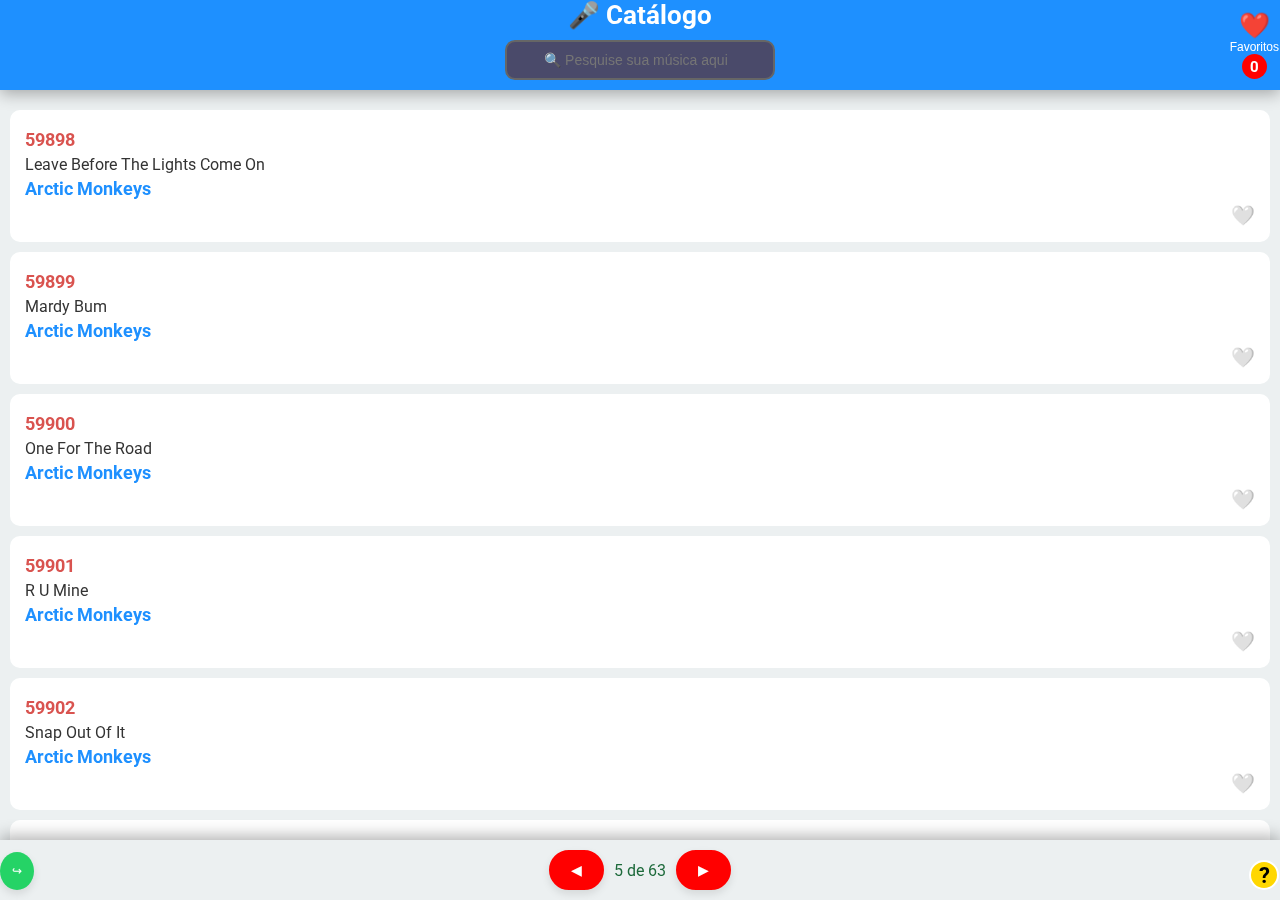
<file: index.html>
<!DOCTYPE html>
<html lang="pt-BR">
<head>
    <meta charset="UTF-8">
	<meta name="viewport" content="width=device-width, initial-scale=1.0, maximum-scale=1.0, user-scalable=no">
    
    
	
	
	<!-- Outras metatags existentes -->

    <!-- Metatags para prévia no WhatsApp -->
    <meta property="og:title" content="Catálogo de Karaokê">
    <meta property="og:description" content="Explore nosso catálogo completo de músicas para karaokê e divirta-se cantando!">
    <meta property="og:image" content="URL_da_imagem_de_previa">
    <meta property="og:url" content="https://ecdiversoes.github.io/catalogo/">
	
	
	<title>Catálogo de Karaokê</title>
	
   
    <!-- Meta Tags PWA -->
    <meta name="theme-color" content="#1E90FF">
    <link rel="manifest" href="manifest.json">
    <link rel="stylesheet" href="https://cdnjs.cloudflare.com/ajax/libs/font-awesome/6.0.0/css/all.min.css">
    <!-- Ícones -->
    <link rel="apple-touch-icon" href="icon-192x192.png">
	<link rel="apple-touch-icon" href="icon-310x310.png">
	<link rel="icon" href="./favicon.ico" type="image/x-icon">
    
    <!-- Estilos -->
    <link rel="stylesheet" href="styles.css">
    
    <!-- Fontes -->
    <link href="https://fonts.googleapis.com/css2?family=Roboto:wght@400;500;700&display=swap" rel="stylesheet">
	
	
	<head>
    <!-- Font Awesome para usar ícones -->
    <link rel="stylesheet" href="https://cdnjs.cloudflare.com/ajax/libs/font-awesome/6.0.0-beta3/css/all.min.css">
</head>
	
	
</head>
<body>






 <button class="share-button" onclick="compartilharWhatsApp()">
    &#x21AA; <!-- Símbolo de seta curva -->
    <span class="fallback-text"></span>
</button>


    <!-- Cabeçalho -->
    <div class="cabecalho-fixo">
        <h1>🎤 Catálogo</h1>
        <input type="search" id="pesquisa" placeholder="       🔍 Pesquise sua música aqui">
        <div id="aviso"></div>
		
		
<a href="favoritos.html" class="favoritos-link">
    <span class="heart">❤️</span>
    <span class="text">Favoritos</span>
   <span class="counter">0</span> <!-- Contador de favoritos -->
</a>
 

 
 
 
        <!-- Botão de Ajuda -->
<a href="nova_tela.html" class="help-button">?</a>

    

    <div class="controles-paginacao">
    <button id="anterior">&#9664;</button> <!-- Seta para a esquerda -->
    <span id="info-paginacao"> 1 de 1</span>
    <button id="proximo">&#9654;</button> <!-- Seta para a direita -->
</div>

 <!-- Conteúdo -->
    <div class="conteudo-rolavel">
        <div id="catalogo" class="lista-simples"></div>
    </div>

    <script src="script.js"></script>
</body>
</html>
</file>
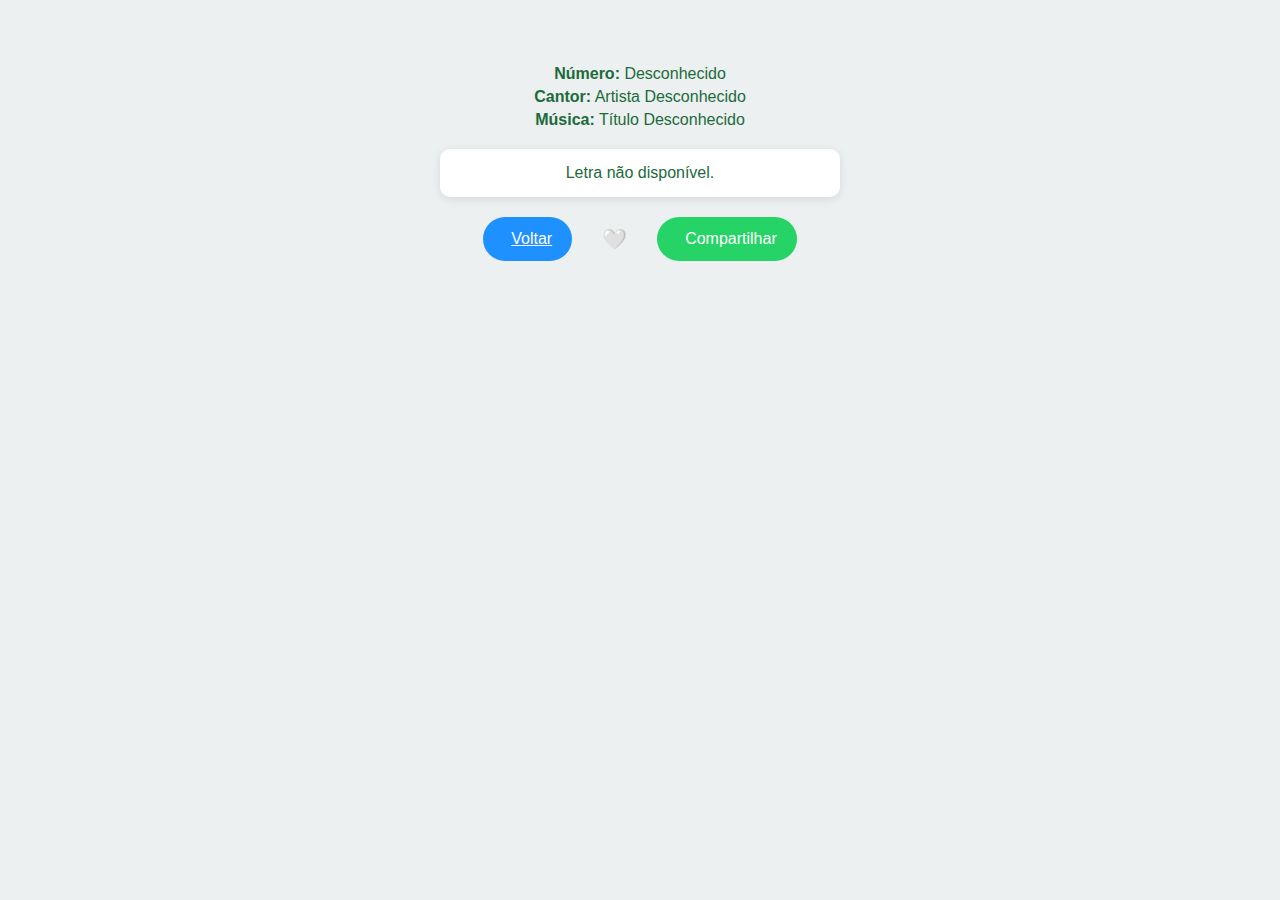
<file: detalhes.html>
<!DOCTYPE html>
<html lang="pt-BR">
<head>
    <meta charset="UTF-8">
    <meta name="viewport" content="width=device-width, initial-scale=1.0, maximum-scale=1.0, user-scalable=no">
    <title>Detalhes da Música</title>
    <!-- Fontes e Dependências -->
    <link href="https://fonts.googleapis.com/css2?family=Roboto&display=swap" rel="stylesheet">
    <link rel="stylesheet" href="https://cdnjs.cloudflare.com/ajax/libs/font-awesome/6.0.0-beta3/css/all.min.css">
    <meta name="theme-color" content="#ECF0F1">
    <style>
        * {
            margin: 0;
            padding: 0;
            box-sizing: border-box;
        }

        body {
            font-family: 'Roboto', sans-serif;
            background-color: #ECF0F1;
            color: #1D6A3B;
        }

        /* Mini Player */
        .mini-player {
            width: 100%;
            max-width: 400px;
            margin: 20px auto;
            box-shadow: 0 4px 15px rgba(0, 0, 0, 0.3);
            border-radius: 10px;
            overflow: hidden;
        }

        .mini-player iframe {
            width: 100%;
            height: 200px;
            border: none;
        }

        /* Detalhes */
        .conteudo-detalhes {
            padding: 20px;
            text-align: center;
        }

        .detalhes p {
            font-size: 16px;
            margin: 5px 0;
        }

        /* Letra */
        .letra-container {
            margin: 20px auto;
            max-width: 400px;
        }

        .letra {
            background: white;
            padding: 15px;
            border-radius: 10px;
            box-shadow: 0 2px 10px rgba(0, 0, 0, 0.1);
            max-height: 300px;
            overflow-y: auto;
        }

        /* Botões */
        .botoes-acao {
            display: flex;
            justify-content: center;
            gap: 10px;
            margin: 20px 0;
        }

        .botao {
            padding: 10px 20px;
            border: none;
            border-radius: 25px;
            cursor: pointer;
            transition: all 0.3s ease;
            display: flex;
            align-items: center;
            gap: 8px;
        }

        .voltar-btn { background: #1E90FF; color: white; }
        .favorito-btn { background: transparent; color: red; font-size: 20px; }
        .compartilhar-btn { background: #25D366; color: white; font-size: 16px; }

        /* Modal de Compartilhamento */
        .share-modal {
            display: none;
            position: fixed;
            top: 0;
            left: 0;
            width: 100%;
            height: 100%;
            background: rgba(0, 0, 0, 0.9);
            justify-content: center;
            align-items: center;
            z-index: 1000;
        }

        .share-content {
            background: white;
            padding: 25px;
            border-radius: 15px;
            text-align: center;
            max-width: 90%;
            position: relative;
        }

        .share-close {
            position: absolute;
            top: 10px;
            right: 10px;
            background: none;
            border: none;
            font-size: 24px;
            cursor: pointer;
            color: #666;
        }

        .share-image {
            max-width: 300px;
            border-radius: 10px;
            margin: 15px 0;
        }

        .share-actions button {
            margin: 0 5px;
            padding: 8px 25px;
            border-radius: 20px;
            border: none;
            background: #1D6A3B;
            color: white;
            cursor: pointer;
        }

        /* Loader */
        .carregando {
            position: fixed;
            top: 0;
            left: 0;
            width: 100%;
            height: 100%;
            background: rgba(255, 255, 255, 0.9);
            display: none;
            justify-content: center;
            align-items: center;
            font-size: 1.5em;
            z-index: 9999;
        }

        /* Responsividade */
        @media (max-width: 480px) {
            .mini-player { 
                margin: 10px;
                max-width: 95%;
            }
            .letra {
                max-height: 200px;
            }
        }
    </style>
</head>
<body>
    <!-- Loader -->
    <div class="carregando">Carregando...</div>

    <!-- Mini Player -->
    <div class="mini-player">
        <div id="mini-player-video"></div>
    </div>

    <!-- Detalhes -->
    <div class="conteudo-detalhes">
        <div class="detalhes">
            <p><strong>Número:</strong> <span id="detalhes-numero">Desconhecido</span></p>
            <p><strong>Cantor:</strong> <span id="detalhes-cantor">Artista Desconhecido</span></p>
            <p><strong>Música:</strong> <span id="detalhes-musica">Título Desconhecido</span></p>
        </div>

        <!-- Letra -->
        <div class="letra-container">
            <div class="letra" id="detalhes-letra">Letra não disponível.</div>
        </div>

        <!-- Botões -->
        <div class="botoes-acao">
            <a href="index.html" class="botao voltar-btn">
                <i class="fas fa-arrow-left"></i> Voltar
            </a>
            <button id="favorito-btn" class="botao favorito-btn" onclick="toggleFavorito()" aria-label="Favoritar música">🤍</button>
            <button id="compartilhar-btn" class="botao compartilhar-btn" onclick="compartilharWhatsApp()">
                <i class="fab fa-whatsapp"></i> Compartilhar
            </button>
        </div>
    </div>

    <!-- Modal Share -->
    <div class="share-modal" id="shareModal">
        <div class="share-content">
            <button class="share-close" onclick="closeShareModal()">×</button>
            <img id="shareImage" class="share-image" alt="Capa para Compartilhamento" loading="lazy">
            <div class="share-actions">
                <button onclick="downloadImage()"><i class="fas fa-download"></i> Baixar</button>
                <button onclick="closeShareModal()"><i class="fas fa-times"></i> Fechar</button>
            </div>
        </div>
    </div>

    <script>
        const API_KEY = 'AIzaSyC4kYpqMO4FmC5tsW2SJG4ocmTiS6d2vlM'; // Chave da API do YouTube
        const GOOGLE_API_KEY = 'AIzaSyDniV2czDJ5q6MaKnmI1fEqtF4-rygdES8'; // Chave da API do Google Custom Search
        const SEARCH_ENGINE_ID = 'f5b2413072fc14994'; // ID do motor de busca personalizado

        // Função para buscar vídeo no YouTube
        async function buscarVideoYouTube(cantor, musica) {
            const query = `${cantor} ${musica}`;
            const url = `https://www.googleapis.com/youtube/v3/search?part=snippet&maxResults=1&q=${encodeURIComponent(query)}&key=${API_KEY}`;

            try {
                const response = await fetch(url);
                if (!response.ok) throw new Error('Falha ao buscar vídeo');
                const data = await response.json();
                if (data.items.length === 0) throw new Error('Nenhum vídeo encontrado');
                const videoId = data.items[0].id.videoId;
                window.videoId = videoId; // Armazena o ID do vídeo
                return videoId;
            } catch (error) {
                console.error('Erro ao buscar vídeo:', error);
                return null;
            }
        }

        // Função para buscar a letra da música usando o Google Custom Search
        async function buscarLetraGoogle(artista, musica) {
            const url = `https://www.googleapis.com/customsearch/v1?q=${encodeURIComponent(artista + ' ' + musica + ' letra')}&key=${GOOGLE_API_KEY}&cx=${SEARCH_ENGINE_ID}`;

            try {
                const response = await fetch(url);
                if (!response.ok) throw new Error('Erro ao buscar letra');
                const data = await response.json();

                // Retorna o primeiro resultado
                if (data.items && data.items.length > 0) {
                    return data.items[0].snippet; // Retorna um trecho da letra
                } else {
                    throw new Error('Letra não encontrada.');
                }
            } catch (error) {
                console.error('Erro ao buscar letra:', error);
                return 'Desculpe, a letra desta música não foi encontrada.';
            }
        }

        // Função para mostrar/ocultar o loader
        function toggleLoader(show) {
            const loader = document.querySelector('.carregando');
            if (loader) {
                loader.style.display = show ? 'flex' : 'none';
            }
        }

        // Função principal para carregar os dados da música
        async function carregarDadosMusica() {
            toggleLoader(true); // Mostrar o loader

            const params = new URLSearchParams(window.location.search);
            const numero = parseInt(params.get('numero'), 10);

            try {
                // Buscar dados da música no JSON
                const response = await fetch('songs.json');
                if (!response.ok) throw new Error('Falha ao carregar dados');
                const data = await response.json();

                // Encontrar a música pelo número
                const musica = data.find(m => m.numero === numero);
                if (!musica) throw new Error('Música não encontrada');

                // Preencher detalhes da música
                document.getElementById('detalhes-numero').textContent = musica.numero;
                document.getElementById('detalhes-cantor').textContent = musica.cantor;
                document.getElementById('detalhes-musica').textContent = musica.musica;

                // Buscar letra da música usando o Google Custom Search
                const letra = await buscarLetraGoogle(musica.cantor, musica.musica);
                document.getElementById('detalhes-letra').textContent = letra;

                // Buscar vídeo no YouTube
                const videoId = await buscarVideoYouTube(musica.cantor, musica.musica);
                const videoContainer = document.getElementById('mini-player-video');

                if (videoId && videoContainer) {
                    videoContainer.innerHTML = `
                        <iframe src="https://www.youtube.com/embed/${videoId}?rel=0&modestbranding=1&controls=1" 
                                frameborder="0" 
                                allow="accelerometer; autoplay; encrypted-media; gyroscope" 
                                allowfullscreen>
                        </iframe>
                    `;
                } else if (videoContainer) {
                    videoContainer.innerHTML = '<p>Nenhum vídeo encontrado.</p>';
                }

                // Armazenar música atual para uso posterior
                window.musicaAtual = musica;

                // Atualizar o estado do favorito após carregar os dados da música 
                atualizarEstadoFavorito();
            } catch (error) {
                console.error('Erro:', error);
                alert('Erro ao carregar a música. Tente novamente.');
            } finally {
                toggleLoader(false); // Ocultar o loader
            }
        }

        // Função para verificar e atualizar o estado do favorito ao carregar a página
        function atualizarEstadoFavorito() {
            const btn = document.getElementById('favorito-btn');
            const favoritos = JSON.parse(localStorage.getItem('favoritos')) || [];
            const musica = window.musicaAtual;

            if (!musica) {
                console.error('Erro: Nenhuma música carregada.');
                return;
            }

            // Verifica se a música já está nos favoritos
            const musicaJaFavoritada = favoritos.some(f => f.numero === musica.numero);

            // Atualiza o ícone do botão
            btn.textContent = musicaJaFavoritada ? '❤️' : '🤍';
        }

        // Função para adicionar/remover dos favoritos
        function toggleFavorito() {
            const btn = document.getElementById('favorito-btn');
            const favoritos = JSON.parse(localStorage.getItem('favoritos')) || [];
            const musica = window.musicaAtual;

            if (!musica) {
                console.error('Erro: Nenhuma música carregada.');
                return;
            }

            // Verifica se a música já está nos favoritos
            const musicaJaFavoritada = favoritos.some(f => f.numero === musica.numero);

            if (musicaJaFavoritada) {
                // Remove a música dos favoritos
                const novosFavoritos = favoritos.filter(f => f.numero !== musica.numero);
                localStorage.setItem('favoritos', JSON.stringify(novosFavoritos));
                btn.textContent = '🤍'; // Ícone de não favorito
                console.log('Música removida dos favoritos:', musica);
            } else {
                // Adiciona a música aos favoritos
                favoritos.push(musica);
                localStorage.setItem('favoritos', JSON.stringify(favoritos));
                btn.textContent = '❤️'; // Ícone de favorito
                console.log('Música adicionada aos favoritos:', musica);
            }
        }

        // Função para compartilhar no WhatsApp
        function compartilharWhatsApp() {
            const musica = window.musicaAtual;
            if (!musica) {
                alert('Nenhuma música carregada para compartilhar.');
                return;
            }

            // Monta o texto da mensagem no formato desejado
            const mensagem = `Confira essa música:\n\n🎵 ${musica.musica}\n🎤 ${musica.cantor}\n🔢 ${musica.numero}`;

            // URL para compartilhar no WhatsApp
            const urlWhatsApp = `https://api.whatsapp.com/send?text=${encodeURIComponent(mensagem)}`;

            // Abre o link no WhatsApp
            window.open(urlWhatsApp, '_blank');
        }

        // Ao carregar a página, verifica o estado dos favoritos
        document.addEventListener('DOMContentLoaded', function() {
            // Carrega os dados da música e atualiza o estado do favorito
            carregarDadosMusica();
        });
    </script>
</body>
</html>
</file>
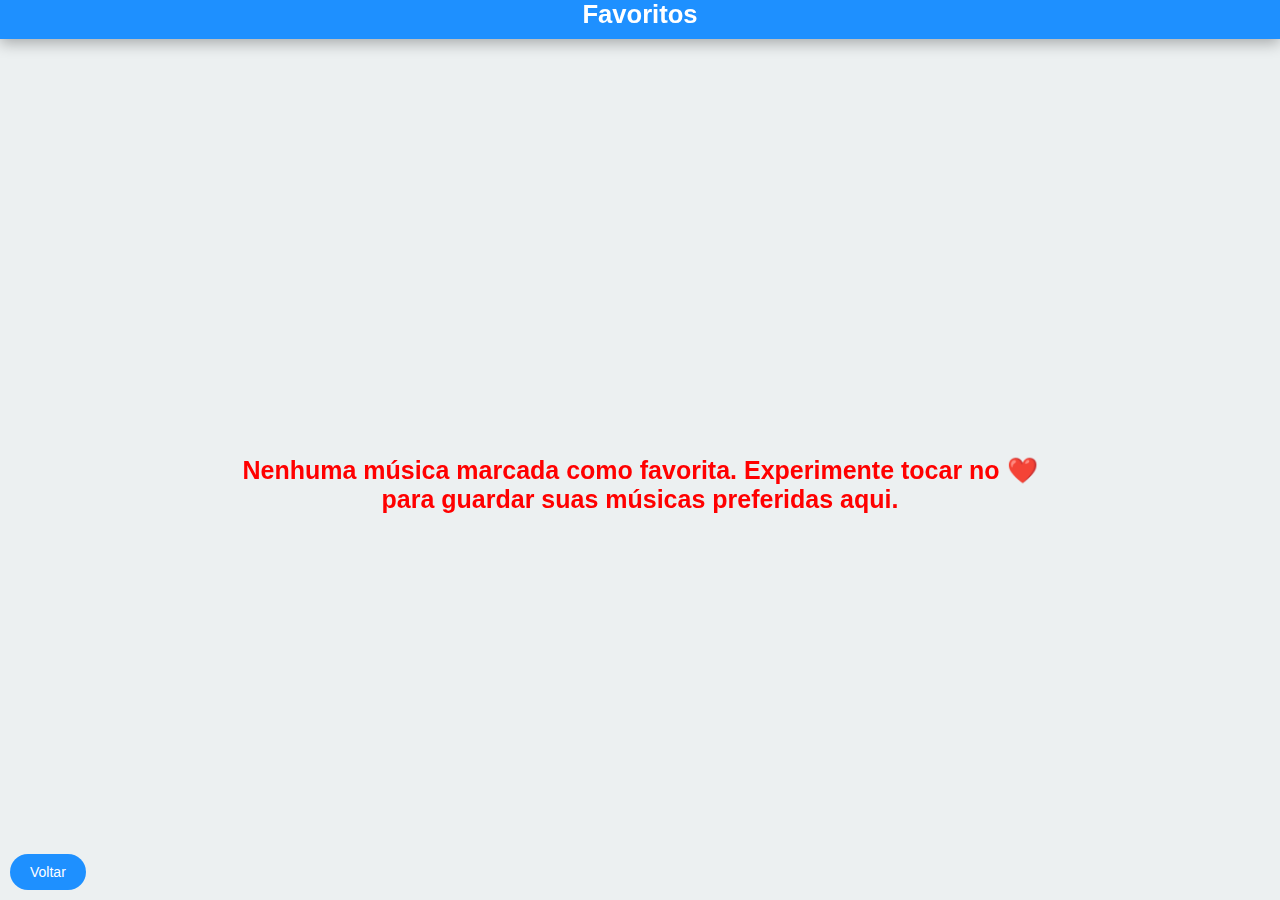
<file: favoritos.html>
<!DOCTYPE html>
<html lang="pt-BR">
<head>
    <meta name="viewport" content="width=device-width, initial-scale=1.0, maximum-scale=1.0, user-scalable=no">
    <title>Favoritos</title>
    <link rel="stylesheet" href="styles.css">
    <link rel="manifest" href="manifest.json">
    <link rel="icon" href="./favicon.ico" type="image/x-icon">
    <meta charset="UTF-8">
    <meta name="theme-color" content="#1E90FF">
    <!-- Font Awesome para usar ícones -->
    <link rel="stylesheet" href="https://cdnjs.cloudflare.com/ajax/libs/font-awesome/6.0.0-beta3/css/all.min.css">
</head>
<body>
    <!-- Cabeçalho Fixo -->
    <div class="cabecalho-fixo-favoritos">
        <h1>Favoritos</h1>
    </div>

    <!-- Área Rolável de Favoritos -->
    <div class="conteudo-rolavel-favoritos">
        <div id="favoritos" class="lista-simples-favoritos"></div>
    </div>

    <!-- Botão de Voltar -->
    <a href="index.html" class="back-button">Voltar</a>

    <script>
        // Carrega os favoritos do localStorage
        let favoritos = [];
        try {
            favoritos = JSON.parse(localStorage.getItem('favoritos')) || [];
        } catch (e) {
            console.error('Erro ao carregar favoritos do localStorage:', e);
            localStorage.setItem('favoritos', JSON.stringify([])); // Reseta o localStorage se estiver corrompido
        }

        // Função para exibir a lista de favoritos
        function exibirFavoritos() {
            const favoritosContainer = document.getElementById('favoritos');

            if (favoritosContainer) {
                favoritosContainer.innerHTML = '';

                if (favoritos.length === 0) {
                    favoritosContainer.innerHTML = `
                        <div id="mensagem-favoritos">
                            Nenhuma música marcada como favorita.  
                            Experimente tocar no ❤️ para guardar suas músicas preferidas aqui.
                        </div>
                    `;
                    return;
                }

                // Renderiza a lista de favoritos
                favoritosContainer.innerHTML = favoritos
                    .map(musica => `
                        <div class="item-lista" data-numero="${musica.numero}" data-cantor="${encodeURIComponent(musica.cantor)}" data-musica="${encodeURIComponent(musica.musica)}">
                            <!-- Conteúdo principal do item -->
                            <div class="conteudo-item">
                                <span class="numero">${musica.numero || ''}</span>
                                <span class="musica">${musica.musica || 'Título Desconhecido'}</span>
                                <span class="cantor">${musica.cantor || 'Artista Desconhecido'}</span>
                            </div>
                            <!-- Botões do item -->
                            <div class="botoes-item">
                                <!-- Botão de Favoritos -->
                                <span class="favorito-btn" onclick="toggleFavorito('${musica.numero}')">
                                    ${favoritos.some(fav => fav.numero === musica.numero) ? '❤️' : '🤍'}
                                </span>
                            </div>
                        </div>
                    `).join('');

                // Adiciona eventos de clique aos itens da lista de favoritos
                const itensLista = document.querySelectorAll('.item-lista');
                itensLista.forEach(item => {
                    item.addEventListener('click', function (event) {
                        // Verifica se o clique foi no botão de favoritos
                        if (event.target.closest('.favorito-btn')) {
                            return; // Ignora o clique no botão de favoritos
                        }

                        // Captura os dados do item clicado
                        const numero = this.getAttribute('data-numero');
                        const cantor = decodeURIComponent(this.getAttribute('data-cantor'));
                        const musica = decodeURIComponent(this.getAttribute('data-musica'));

                        // Redireciona para a página de detalhes
                        abrirDetalhes(numero, cantor, musica);
                    });
                });
            }
        }

        // Função para redirecionar para a página de detalhes
        function abrirDetalhes(numero, cantor, musica) {
            const url = `detalhes.html?numero=${numero}&cantor=${encodeURIComponent(cantor)}&musica=${encodeURIComponent(musica)}`;
            window.location.href = url;
        }

        // Função para alternar o estado de favorito
        function toggleFavorito(numeroStr) {
            const numero = Number(numeroStr);
            const index = favoritos.findIndex(fav => fav.numero === numero);
            if (index === -1) {
                // Adiciona aos favoritos
                favoritos.push({ numero }); // Apenas o número, já que a música é favoritada
            } else {
                // Remove dos favoritos
                favoritos.splice(index, 1);
            }
            // Atualiza o localStorage com os novos favoritos
            localStorage.setItem('favoritos', JSON.stringify(favoritos));
            // Atualiza a lista de favoritos na página
            exibirFavoritos();
        }

        // Exibe os favoritos ao carregar a página
        document.addEventListener('DOMContentLoaded', exibirFavoritos);
    </script>
</body>
</html>
</file>
<file: styles.css>
/* Reset básico */
* {
    margin: 0;
    padding: 0;
    box-sizing: border-box;
}

body {
    font-family: 'Roboto', sans-serif;
    background-color: #ECF0F1;
    color: #1D6A3B;
    overflow-x: hidden;
}


/* Cabeçalho Fixo */
.cabecalho-fixo-favoritos {
    position: fixed;
    top: 0;
    left: 0;
    width: 100%;
    background-color: #1E90FF;
    z-index: 1500;
    padding: 0px;
    box-shadow: 0 4px 15px rgba(0, 0, 0, 0.3);
    text-align: center;
}

/* Área Rolável de Músicas pagina favoritos */
.conteudo-rolavel-favoritos {
    position: fixed;
    top: 30px;
    bottom: 0px;
    left: 0;
    right: 0;
    width: 100%;
    margin: 0;
    overflow-y: auto;
    padding: 10px;
}





/* Cabeçalho Fixo */
.cabecalho-fixo {
    position: fixed;
    top: 0;
    left: 0;
    width: 100%;
    background-color: #1E90FF;
    z-index: 1000;
    padding: 0px;
    box-shadow: 0 4px 15px rgba(0, 0, 0, 0.3);
    text-align: center;
}

h1 {
    color: #FFFFFF;
    font-size: 1.6rem;
    margin-bottom: 10px;
}

/* Campo de pesquisa */
#pesquisa {
    width: 90%;
    max-width: 270px;
    padding: 10px;
    font-size: 14px;
    border: 2px solid #666;
    border-radius: 10px;
    background-color: #4a4a6a;
    color: #FFFFFF;
    margin-bottom: 10px;
    transition: all 0.3s ease;
}

#pesquisa:focus {
    border-color: black;
    box-shadow: 0 0 10px rgba(255, 111, 97, 0.8);
    outline: none;
}

/* Área Rolável de Músicas */
.conteudo-rolavel {
    position: fixed;
    top: 100px;
    bottom: 0px;
    left: 0;
    right: 0;
    width: 100%;
    margin: 0;
    overflow-y: auto;
    padding: 0px;
}

/* Barra de rolagem personalizada */
.conteudo-rolavel::-webkit-scrollbar {
    width: 8px;
}

.conteudo-rolavel::-webkit-scrollbar-thumb {
    background-color: #1E90FF;
    border-radius: 10px;
}

/* Lista */
.lista-simples {
    display: flex;
    flex-direction: column;
    gap: 10px;
    padding: 10px;
    width: 100%;
    margin: 0;
}


/* Lista   /*  separação das musicas  */
.lista-simples-favoritos {
    display: flex;
    flex-direction: column;
    gap: 10px;
    padding: 10px;
    width: 100%;
    margin: 0;
}



/* Estilo para os itens da lista */
.item-lista {
    display: flex;
    flex-direction: column;
    justify-content: flex-start; /* Alinha o conteúdo verticalmente */
    padding: 15px;
    background-color: #FFFFFF;
    border-radius: 10px;
    transition: transform 0.2s ease-in-out, box-shadow 0.2s ease-in-out;
    cursor: pointer;
    min-height: 80px;
    overflow: hidden;
    text-overflow: ellipsis;
    text-align: left; /* Alinha o conteúdo à esquerda */
}

/* Alinhamento dos números, cantores e músicas à esquerda */
.numero, .cantor, .musica {
    display: block; /* Garante que ocupem o espaço da linha */
    text-align: left; /* Alinha o texto à esquerda */
    margin: 5px 0; /* Espaçamento entre as linhas */
}

.numero {
    color: #d9534f;
    font-weight: bold;
    font-size: 1.1rem;
}

.cantor {
    color: #1E90FF;
    font-weight: bold;
    font-size: 1.1rem;
}

.musica {
    color: #333333;
    font-size: 1rem;
    text-align: left; /* Garante que a música fique alinhada à esquerda */
}



/* Controles de Paginação Fixos */
.controles-paginacao {
    position: fixed;
    bottom: 0px;
    left: 0;
    width: 100%;
    display: flex;
    justify-content: center;
    gap: 10px;
    padding: 10px;
    background-color: #ECF0F1;
    box-shadow: 0 -4px 15px rgba(0, 0, 0, 0.3);
    z-index: 999;
}

.controles-paginacao button {
    padding: 10px 20px;
    border: 2px solid #FF0000;
    border-radius: 25px;
    background-color: #FF0000;
    color: #FFFFFF;
    cursor: pointer;
    transition: all 0.3s ease;
    font-size: 14px;
    box-shadow: 0 4px 8px rgba(0, 0, 0, 0.1);
}

.controles-paginacao button:disabled {
    border-color: #FF0000;
    color: #FF0000;
    cursor: not-allowed;
}

.controles-paginacao button:hover:not(:disabled) {
    background-color: #D70000;
    color: white;
    transform: scale(1.05);
    box-shadow: 0 6px 12px rgba(0, 0, 0, 0.2);
}

/* Ajustes para telas muito pequenas */
@media (max-width: 480px) {
    h1 {
        font-size: 1.5rem;
    }

    .conteudo-rolavel {
        top: 110px;
        bottom: 90px;
    }

    .lista-simples {
        grid-template-columns: repeat(auto-fit, minmax(120px, 1fr));
    }

    .item-lista {
        padding: 10px;
    }

    .controles-paginacao {
        bottom: 50px;
        padding: 8px;
    }

    .controles-paginacao button {
        padding: 8px 16px;
        font-size: 12px;
    }
}

/* Botão de Ajuda dentro da área de controles de paginação */
.controles-paginacao {
    position: fixed;
    bottom: 0px;
    left: 0;
    width: 100%;
    display: flex;
    justify-content: center;
    gap: 10px;
    padding: 10px;
    background-color: #ECF0F1;
    box-shadow: 0 -4px 15px rgba(0, 0, 0, 0.3);
    z-index: 999;
    align-items: center; /* Alinha os elementos centralizados */
}

/* Botão de Ajuda */
.help-button {
    position: fixed; /* Mantém o botão fixo na tela */
    right: 1px; /* Distância da borda esquerda */
    bottom: 10px; /* Distância da parte inferior */
    width: 30px;
    height: 30px;
    background-color: #FFD700; /* Azul chamativo */
    border: 2px solid white;
    border-radius: 50%;
    color: black;
    font-size: 22px;
    font-weight: bold;
    display: flex;
    justify-content: center;
    align-items: center;
    cursor: pointer;
    z-index: 1001; /* Mantém acima dos outros elementos */
    text-decoration: none;
    transition: 0.3s ease-in-out;
}

.help-button:hover {
    background-color: #0077CC; /* Azul mais escuro ao passar o mouse */
    transform: scale(1.1);
}

/* Botão de Voltar */
.back-button {
    position: fixed;
    bottom: 10px;
    left: 10px;
    padding: 10px 20px;
    background-color: #1E90FF;
    color: white;
    border-radius: 25px;
    text-decoration: none;
    font-size: 14px;
    transition: background-color 0.3s ease;
}

.back-button:hover {
    background-color: #0077CC;
}


/* Botão de Favorito das músicas pagina favoritos */
.favorito-btn {
    background: none;
    border: none;
    cursor: pointer;
    font-size: 1.5rem;
    margin-left: auto; /* Empurra o botão para a direita */
    padding: 0;
    transition: transform 0.2s ease-in-out;
}

.favorito-btn:hover {
    transform: scale(1.1); /* Efeito de aumento ao passar o mouse */
}  



.favoritos-link {
    position: absolute;
    top: 50%;
    right: 1px; /* Distância da borda direita */
    transform: translateY(-50%);
    display: flex;
    flex-direction: column;
    align-items: center;
    text-decoration: none;
}


/* Estilo do botão coração */
.favoritos-link .heart {
    font-size: 25px; /* Tamanho do coração */
    color: red; /* Cor do coração */
}


.favoritos-link .text {
    font-size: 12px;
    color: white;
    font-family: Arial, sans-serif;
    margin-top: 0px;
}

/* Estilo do contador */
.favoritos-link .counter {
    font-size: 15px; /* Tamanho do contador */
    color: white; /* Cor do texto do contador */
    background-color: red; /* Fundo vermelho */
    border-radius: 50%; /* Formato circular */
    width: 25px; /* Largura do contador */
    height: 25px; /* Altura do contador */
    display: flex;
    align-items: center;
    justify-content: center;
    text-align: center;
    font-weight: bold; /* Negrito para destacar o número */
}






#mensagem-favoritos {
    text-align: center; /* Centraliza o texto */
    font-size: 25px; /* Tamanho da fonte */
    color: #ff0000; /* Cor do texto */
    margin-top: 20px; /* Espaçamento superior */
    font-weight: bold; /* Negrito */
    position: absolute; /* Posicionamento livre */
    top: 50%; /* Centraliza verticalmente */
    left: 50%; /* Centraliza horizontalmente */
    transform: translate(-50%, -50%); /* Ajuste fino para centralização */
    padding: 0px; /* Espaçamento interno */
    border-radius: 5px; /* Bordas arredondadas */
    width: 80%; /* Largura ajustável */
    max-width: 800px; /* Largura máxima */
    box-shadow: none; /* Remove a sombra */
    background: none; /* Remove o fundo completamente */
}


.share-button {
    position: fixed;  /* Fixa o botão na tela */
    bottom: 10px;     /* Distância do fundo da tela */
    left: 0px;       /* Distância da borda esquerda */
    background-color: #25d366; /* Cor do WhatsApp */
    color: white;     /* Cor do ícone */
    border: none;
    padding: 12px;
    border-radius: 50%;  /* Deixa o botão arredondado */
    cursor: pointer;
    font-size: 12px;    /* Tamanho do ícone */
    display: flex;
    justify-content: center;
    align-items: center;
    z-index: 9999;    /* Garante que o botão fique acima de outros elementos */
    box-shadow: 0 4px 8px rgba(0, 0, 0, 0.1);  /* Sombras para dar destaque */
    transition: transform 0.3s ease, background-color 0.3s ease;
}

.share-button:hover {
    background-color: #128C7E; /* Cor quando o mouse passa por cima */
    transform: scale(1.1);  /* Dá um efeito de aumento no botão ao passar o mouse */
}


/* Estilo para o coração ativo (favoritado) */
.coracao.favorito-ativo {
    color: #FF4500; /* Vermelho claro (cor ajustável conforme preferência) */
    font-size: 1.5rem; /* Tamanho do ícone */
}

/* Estilo para o coração inativo (não favoritado) */
.coracao.favorito-inativo {
    color: #ccc; /* Cinza claro para indicar estado inativo */
    font-size: 1.5rem; /* Tamanho do ícone */
}


/* Botão de Favorito das músicas pagina index */
.botoes-item {
    margin-left: auto; /* Isso move os botões para a direita */
    display: flex;
    align-items: center;
    gap: 10px; /* Espaçamento entre os botões, se houver mais de um */
}

.favorito-btn {
    cursor: pointer;
    font-size: 1.2em; /* Ajuste o tamanho do ícone conforme necessário */
}
</file>
